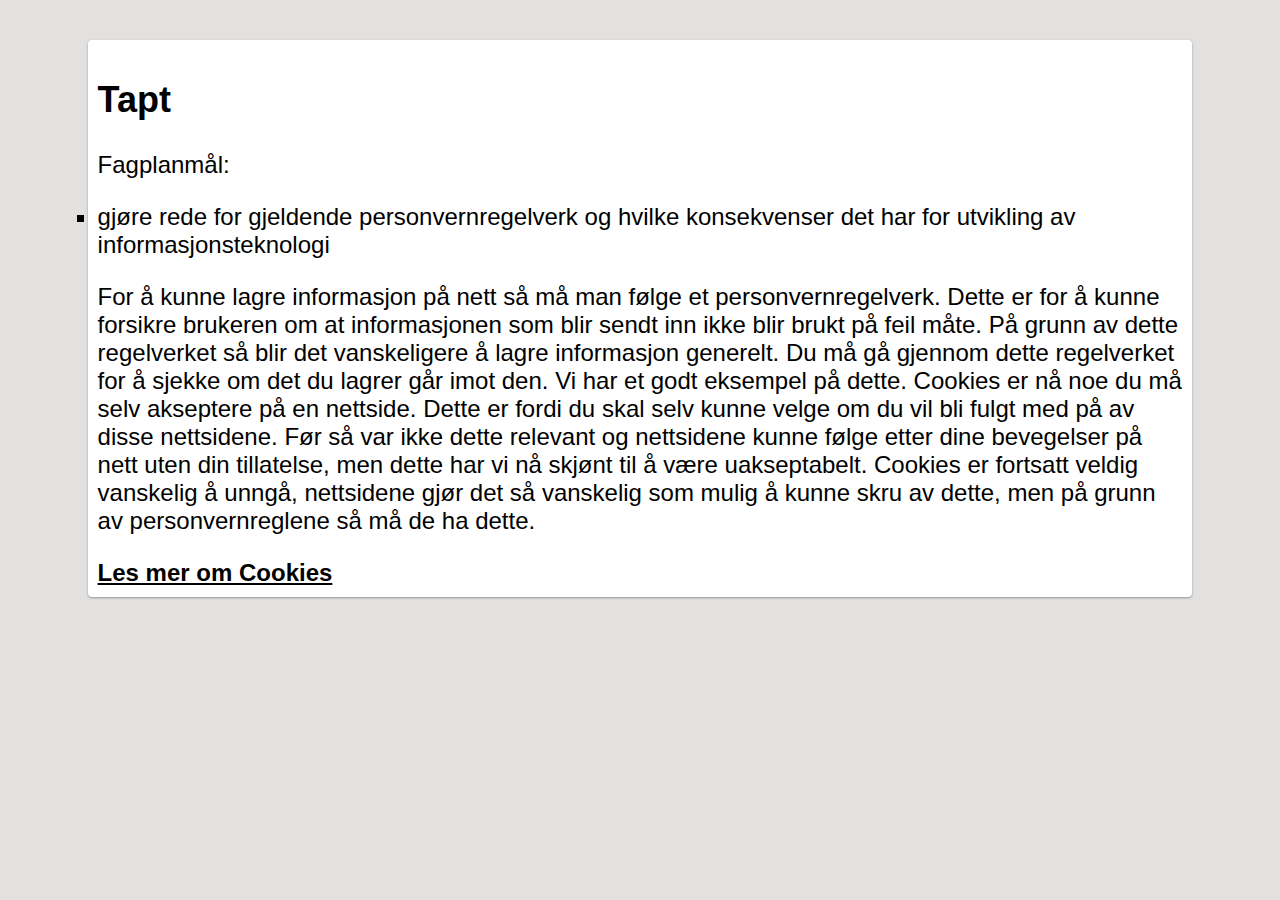
<file: lost.html>
<!DOCTYPE html>
<html lang="en">

<head>
    <meta charset="UTF-8" />
    <meta http-equiv="X-UA-Compatible" content="IE=edge" />
    <meta name="viewport" content="width=device-width, initial-scale=1.0" />
    <link rel="stylesheet" href="style.css" />
    <title>Du tapte!</title>
</head>

<body class="paper-background">
    <main class="paper depth-1">
        <div class="wrapper">
            <div class="info">
                <h2>Tapt</h2>
                <p>Fagplanmål:</p>
                <li>
                    gjøre rede for gjeldende personvernregelverk og hvilke konsekvenser
                    det har for utvikling av informasjonsteknologi
                </li>
                <p>
                    For å kunne lagre informasjon på nett så må man følge et personvernregelverk. Dette er for å kunne
                    forsikre brukeren om at informasjonen som blir sendt inn ikke blir brukt på feil måte. På grunn av
                    dette regelverket så blir det vanskeligere å lagre informasjon generelt. Du må gå gjennom dette
                    regelverket for å sjekke om det du lagrer går imot den. Vi har et godt eksempel på dette. Cookies er
                    nå noe du må selv akseptere på en nettside. Dette er fordi du skal selv kunne velge om du vil bli
                    fulgt med på av disse nettsidene. Før så var ikke dette relevant og nettsidene kunne følge etter
                    dine bevegelser på nett uten din tillatelse, men dette har vi nå skjønt til å være uakseptabelt.
                    Cookies er fortsatt veldig vanskelig å unngå, nettsidene gjør det så vanskelig som mulig å kunne
                    skru av dette, men på grunn av personvernreglene så må de ha dette.
                </p>
                <a href="https://www.datatilsynet.no/personvern-pa-ulike-omrader/internett-og-apper/cookies/" target="_blank">Les mer om
                    Cookies</a>
            </div>
        </div>
    </main>
</body>

</html>
</file>
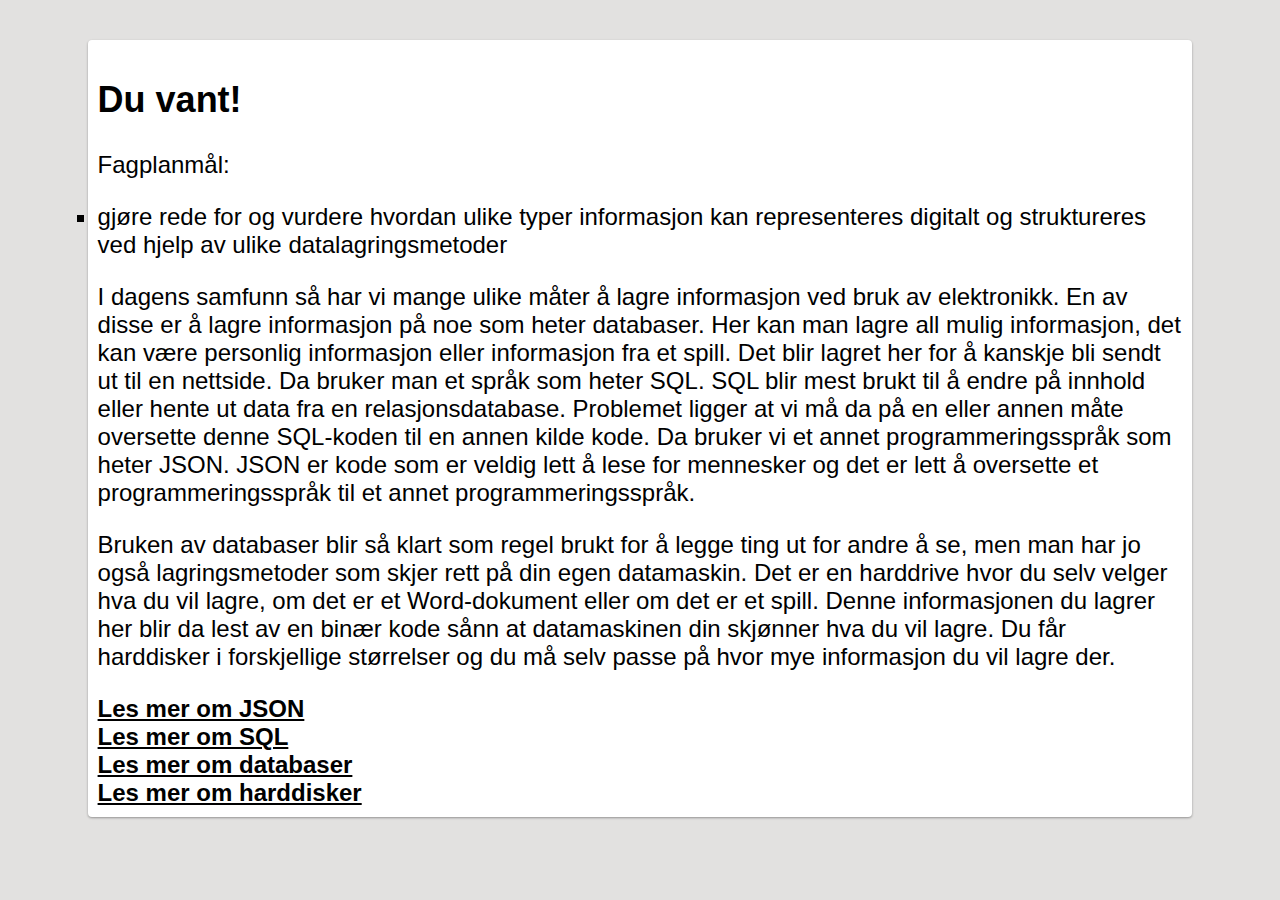
<file: won.html>
<!DOCTYPE html>
<html lang="en">

<head>
  <meta charset="UTF-8" />
  <meta http-equiv="X-UA-Compatible" content="IE=edge" />
  <meta name="viewport" content="width=device-width, initial-scale=1.0" />
  <link rel="stylesheet" href="style.css" />
  <title>Du vant!</title>
</head>

<body class="paper-background">
  <main class="paper depth-1">
    <div class="wrapper">
      <div class="info">
        <h2>Du vant!</h2>
        <p>Fagplanmål:</p>
        <li>
          gjøre rede for og vurdere hvordan ulike typer informasjon kan
          representeres digitalt og struktureres ved hjelp av ulike
          datalagringsmetoder
        </li>

        <p>
          I dagens samfunn så har vi mange ulike måter å lagre informasjon ved
          bruk av elektronikk. En av disse er å lagre informasjon på noe som
          heter databaser. Her kan man lagre all mulig informasjon, det kan
          være personlig informasjon eller informasjon fra et spill. Det blir
          lagret her for å kanskje bli sendt ut til en nettside. Da bruker man
          et språk som heter SQL. SQL blir mest brukt til å endre på innhold
          eller hente ut data fra en relasjonsdatabase. Problemet ligger at vi
          må da på en eller annen måte oversette denne SQL-koden til en annen
          kilde kode. Da bruker vi et annet programmeringsspråk som heter
          JSON. JSON er kode som er veldig lett å lese for mennesker og det er
          lett å oversette et programmeringsspråk til et annet
          programmeringsspråk.
        </p>
        <p>
          Bruken av databaser blir så klart som regel brukt for å legge ting
          ut for andre å se, men man har jo også lagringsmetoder som skjer
          rett på din egen datamaskin. Det er en harddrive hvor du selv velger
          hva du vil lagre, om det er et Word-dokument eller om det er et
          spill. Denne informasjonen du lagrer her blir da lest av en binær
          kode sånn at datamaskinen din skjønner hva du vil lagre. Du får
          harddisker i forskjellige størrelser og du må selv passe på hvor mye
          informasjon du vil lagre der.
        </p>
        <a href="https://www.json.org/json-en.html" target="_blank">Les mer om JSON</a>
        <br />
        <a href="https://www.cegal.com/no/ordbok/sql" target="_blank">Les mer om SQL</a>
        <br />
        <a href="https://snl.no/database" target="_blank">Les mer om databaser</a>
        <br />
        <a href="https://experience.dropbox.com/nb-no/resources/what-is-a-hard-drive" target="_blank">Les mer om
          harddisker</a>
      </div>
    </div>
  </main>
</body>

</html>
</file>
<file: style.css>
.main {
    font-family: Arial, Helvetica, sans-serif;
    font-size: 20px;

}

.main li {
    list-style: none;
    text-align: center;

}

.main li a {
    color: black;
    padding-right: 40px;
}

#canvas-container {
    width: 100%;
    text-align: center;
    margin-top: 250px;
}

canvas {
    /*border: black 2px solid;*/
    display: inline;
}

/*Hide focus border on canvas */
canvas:focus-visible {
    outline: none;
}

/* Class to be placed where something is to be hidden */
.hidden {
    display: none;
}

.paper-background {
    background: #e2e1e0;
    font-family: Arial, Helvetica, sans-serif;
}

.paper-background li {
    list-style: square;
}

.paper-background a {
    color: black;
    font-weight: bold;
}

main {
    margin: 2.5rem 5rem;
    padding: .6rem;
    background-color: #D3D3D3;
}

.paper {
    background: #fff;
    border-radius: 4px;
}

.depth-1 {
    box-shadow: 0 1px 3px rgba(0, 0, 0, 0.12), 0 1px 2px rgba(0, 0, 0, 0.24);
    transition: all 0.3s cubic-bezier(.25, .8, .25, 1);
}

.wrapper {
    display: flex;
    flex-direction: column;
    font-size: x-large;
}
</file>
